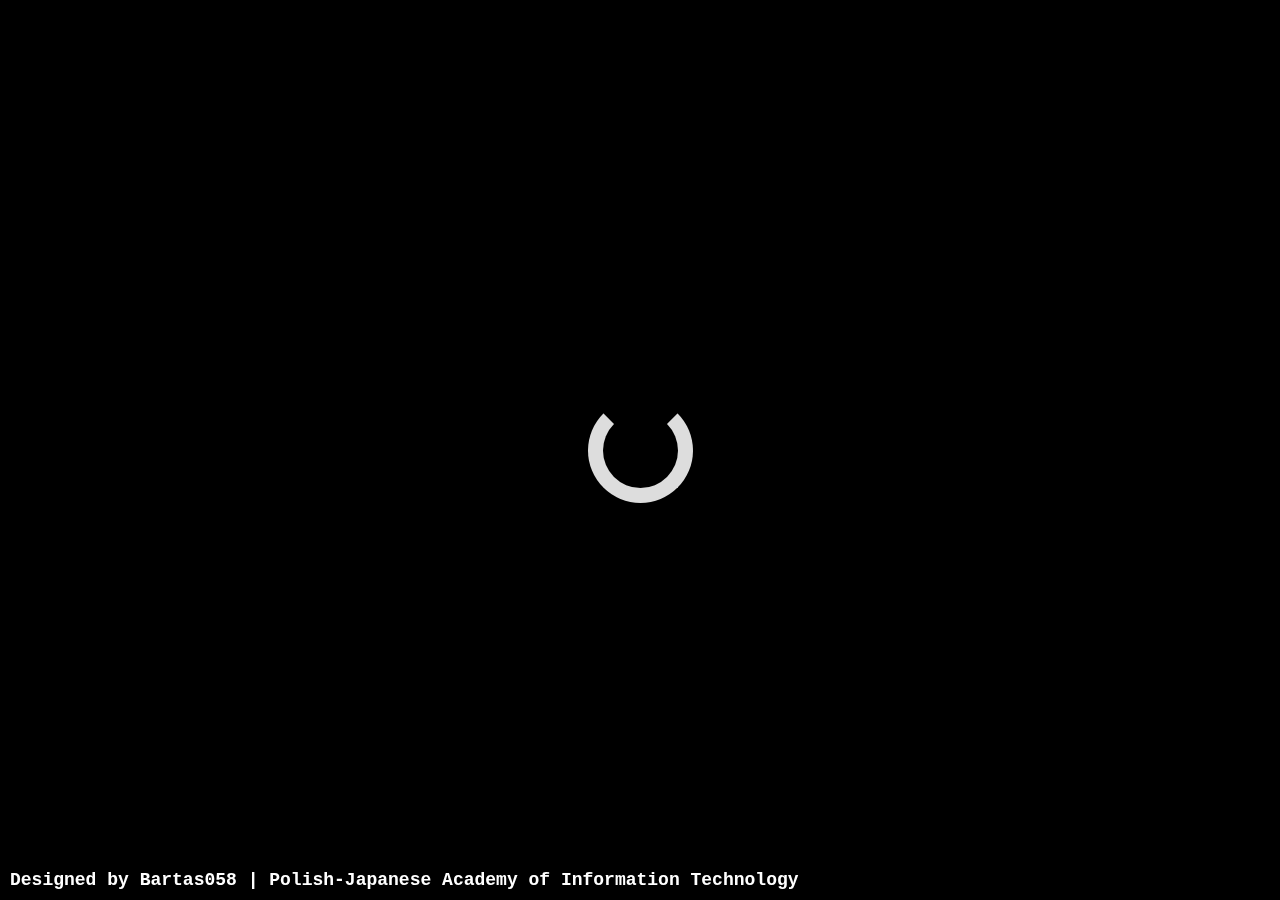
<file: Home/index.html>
<!DOCTYPE html>
<html lang="en">
<head>
    <meta charset="UTF-8">
    <meta http-equiv="X-UA-Compatible" content="IE=edge">
    <meta name="viewport" content="width=device-width, initial-scale=1.0">
    <title>Flappy Bird | Home</title>
    <link rel="stylesheet" href="style.css">
    <link rel="stylesheet" href="https://cdnjs.cloudflare.com/ajax/libs/font-awesome/4.7.0/css/font-awesome.min.css">
    <link rel="shortcut icon" href="../Favicon/favicon.ico" type="image/x-icon">
</head>
<body>
    <div class="logo">
        <img src="../FlappyBird-Pictures/flappybird.png" alt="Flappy Bird">
    </div>
    
    <div class="title">Flappy Bird</div>
    <div class="description">
        Welcome to the website showcasing my Flappy Bird game project, developed as part of the <b>Internet Technologies</b> course. <br> Dive in and experience the fun and challenges of this nostalgic game! <br> Explore the technology stack in the <b><a href="https://bartas058.github.io/FlappyBird/" target="_blank">Project Documentation</a></b>. The source code is available on <b><a href="https://github.com/Bartas058/FlappyBird" target="_blank">GitHub</a></b>. <br> Additionally, this page utilizes the public free REST API of Zonda Crypto. For further information, please refer to their <b><a href="https://docs.zondacrypto.exchange/reference/introduction" target="_blank">Documentation</a></b>.
    </div>

    <div class="zonda">
        <button id="statsButton" onclick="getHighestRate()">Check the highest ETH rate of the last 24 hours in PLN</button>
    </div>
    
    <a href="https://bartas058.github.io/FlappyBird/App/" class="button button-play">Play Now</a>
    
    <div class="social-icons">
        <a href="https://github.com/Bartas058" target="_blank"><i class="fa fa-github"></i></a>
        <a href="https://www.linkedin.com/in/kasperprusak/" target="_blank"><i class="fa fa-linkedin"></i></a>
    </div>

    <div class="footer">
        <footer>Designed by <a href="https://github.com/Bartas058" target="_blank">Bartas058</a> | <a href="https://pja.edu.pl/en/" target="_blank">Polish-Japanese Academy of Information Technology</a></footer>
    </div>

    <div class="loader"></div>

    <script src="https://code.jquery.com/jquery-3.7.1.js" integrity="sha256-eKhayi8LEQwp4NKxN+CfCh+3qOVUtJn3QNZ0TciWLP4=" crossorigin="anonymous"></script>
    <script src="../JavaScript/script.js"></script>
    <script src="../JavaScript/zonda.js"></script>
</body>
</html>
</file>
<file: Home/style.css>
body {
    background-image: url("../Background\ -\ Pictures/background_dark.jpeg");
    background-size: cover;
    background-attachment: fixed;
    position: fixed;
    color: #fff;
    margin: 0;
    padding: 0;
    text-align: center;
    font-family: sans-serif;
    height: 100%;
    width: 100%;
    overflow: hidden;
}

.title {
    font-size: 64px;
    font-weight: bold;
    margin-top: 150px;
    margin-bottom: 20px;
    font-family: Arial, Helvetica, sans-serif;
}

.description {
    text-align: center;
    font-size: 20px;
    line-height: 1.5;
    margin-bottom: 40px;
    text-decoration: none;
}

a {
    text-decoration: none;
    color: #fff;
}

.navbar {
    padding: 20px;
    display: flex;
    justify-content: center;
    align-items: center;
}

.logo img {
    width: 70px;
    position: absolute;
    left: 5%;
    margin-top: 30px;
}

.social-icons {
    margin-top: 20px;
    bottom: 10px;
    right: 10px;
    position: fixed;
}

.social-icons a {
    color: #fff;
    margin: 0 10px;
    font-size: 24px;
    text-decoration: none;
}

.social-icons a:hover {
    color: gray;
}

#statsButton {
    top: 20px;
    right: 30px;
    position: fixed;
    padding: 10px 15px;
    font-size: 15px;
    border-radius: 5px;
    cursor: pointer;
    transition-duration: 0.4s;
    background: linear-gradient(90deg, #0c0c0c 0%, #1a1a1a 100%);
    color: #b9f2ff;
    opacity: 0.8;
}

.button {
    display: inline-block;
    padding: 15px 40px;
    margin: 15px;
    font-size: 20px;
    border-radius: 5px;
    cursor: pointer;
    text-align: center;
    text-decoration: none;
    transition-duration: 0.4s;
}

.button-play {
    background: linear-gradient(90deg, #0c0c0c 0%, #1a1a1a 100%);
    color: #b9f2ff;
}

.button:hover {
    opacity: 0.8;
}

footer {
    font-size: 18px;
    font-family: 'Courier New', Courier, monospace;
    font-weight: bold;
    color: #fff;
    text-align: center;
    position: fixed;
    bottom: 10px;
    left: 10px;
    z-index: 1;
}

@media only screen and (min-width: 600px) {
    .button:hover {
        transform: scale(1.1);
    }
}

.loader {
    position: fixed;
    top: 0;
    left: 0;
    width: 100vw;
    height: 100vh;
    display: flex;
    justify-content: center;
    align-items: center;
    background-color: #000000;
    transition: opacity 0.75s, visibility 0.75s;
}

.loader-hidden {
    opacity: 0;
    visibility: hidden;
}

.loader::after {
    content: "";
    width: 75px;
    height: 75px;
    border: 15px solid #dddddd;
    border-top-color: #000000;
    border-radius: 50%;
    animation: loading 0.75s ease infinite;
}

@keyframes loading {
    from {
        transform: rotate(0turn);
    }
    to {
        transform: rotate(1turn);
    }
}

@media only screen and (max-width: 600px) {
    .title {
        font-size: 36px;
        margin-top: 80px;
    }

    .description {
        font-size: 16px;
        margin-bottom: 20px;
    }

    .button-play {
        font-size: 16px;
        padding: 10px 20px;
    }

    #statsButton {
        font-size: 14px;
        padding: 8px 12px;
    }
}
</file>
